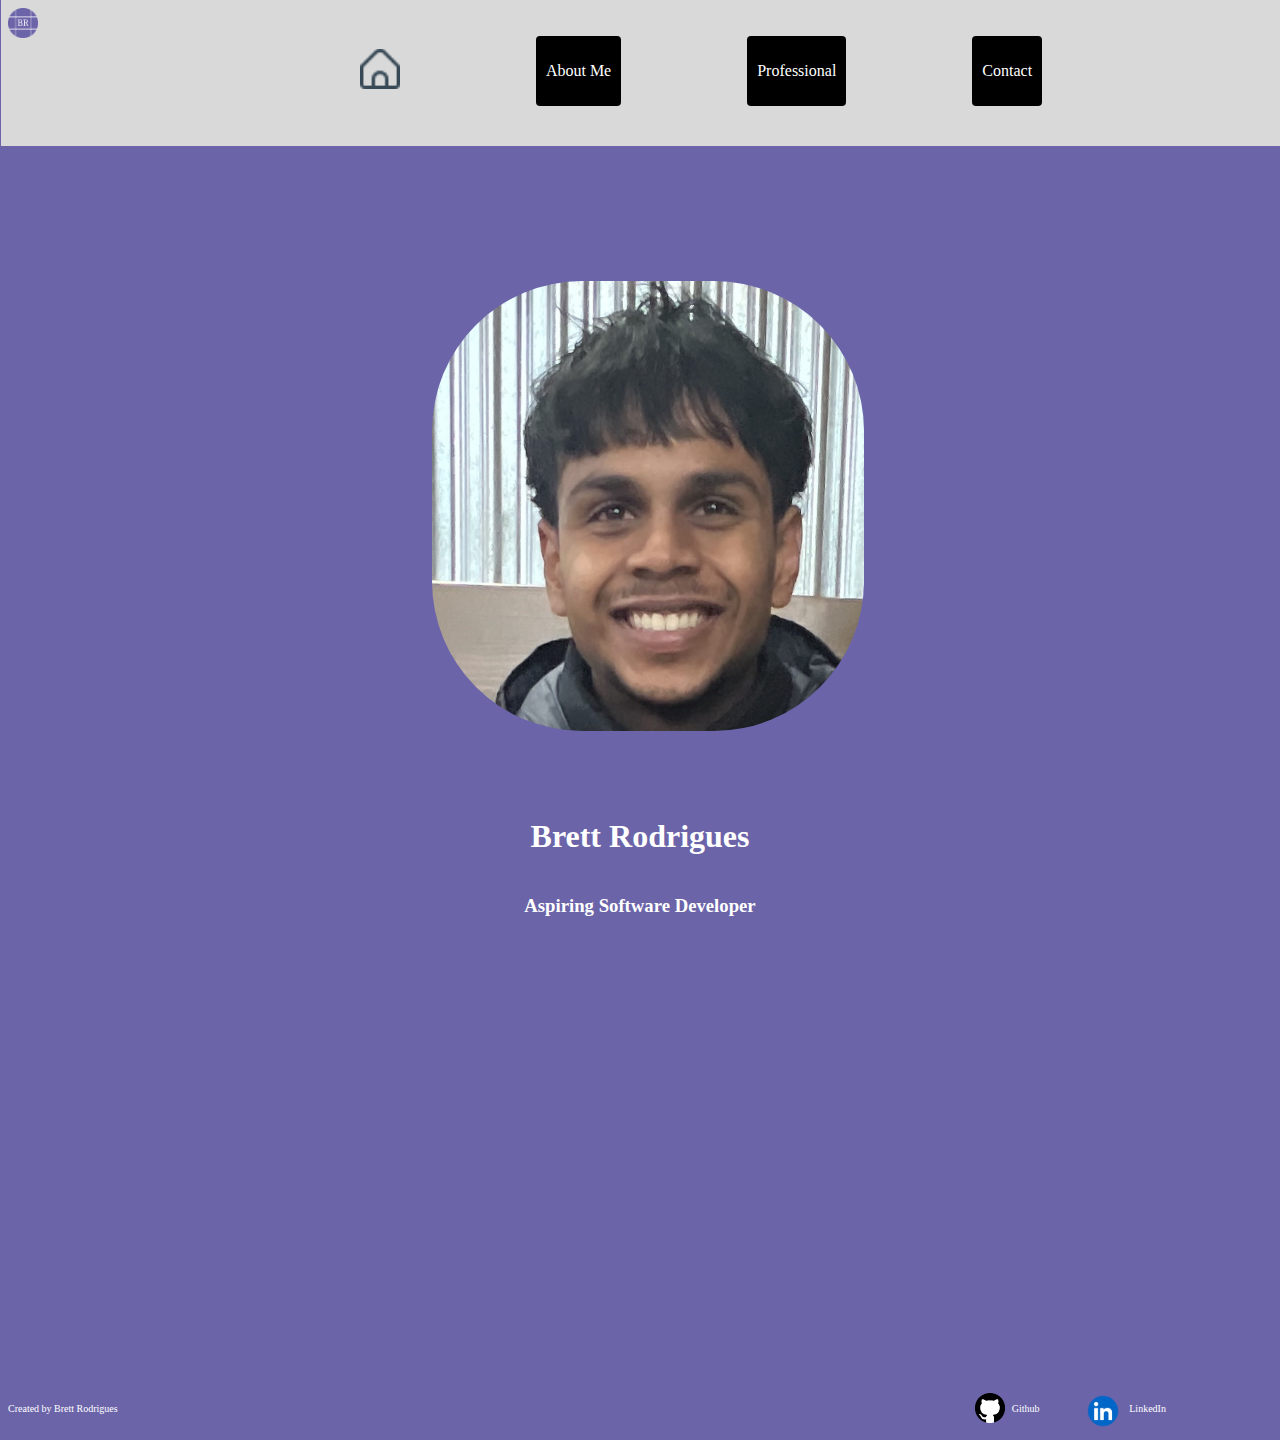
<file: index.html>
<!DOCTYPE html>
<html lang="en">
<head>
    <meta charset="UTF-8">
    <meta name="viewport" content="width=device-width, initial-scale=1.0">
    <title>Home</title>
    <link rel="stylesheet" href="index.css">
    <link rel="icon" type="image/png" href="images/favicon.png">
</head>
<body>
    

    <img src="images/favicon.png" alt="Favicon" class="favi">

    <br>
    
    <div class="navBar">
        <br>
        <div class = "button" style="background-color: transparent ;">
            <a href=" https://brodrigues2005.github.io/index.html"><img src="images/fi-rr-home.png" alt="home button" height="40px"></a>
        </div>

       
        
        <div class = "button">
            <a href=" https://brodrigues2005.github.io/about.html"><p>About Me</p></a>
        </div>
       
        <div class = "button">
            <a href="https://brodrigues2005.github.io/professional.html"><p>Professional</p></a>
        </div>
        
        <div class = "button">
            <a href="https://brodrigues2005.github.io/contact.html"><p>Contact</p></a>
        </div>
    </div>

<div class="image-container">
    <img class="home-pic" alt="Portrait of Brett" src="images/portrait.png">
</div>

<div class="text-container">
    <h1>Brett Rodrigues</h1>
    <h3>Aspiring Software Developer </h3>
    
</div>




    
    <footer>
        <p>Created by Brett Rodrigues</p>

        <a href="https://github.com/brodrigues2005"> <img src="images/gitHub.png" alt="Git Hub Icon" style="margin-left: 67vw; "> </a>
        <p style="margin-left: 0.5vw;">Github</p>
        <a href="https://ca.linkedin.com/in/brett-rodrigues-825122332"><img src="images/linkedIn.png" style="padding-left: 3vw; height:50px; margin-top: -7px;" alt="linkedIn Icon"></a>
        <p style="margin-left: 0.1vw;">LinkedIn</p>


    </footer>

    
</body>

</html>
</file>
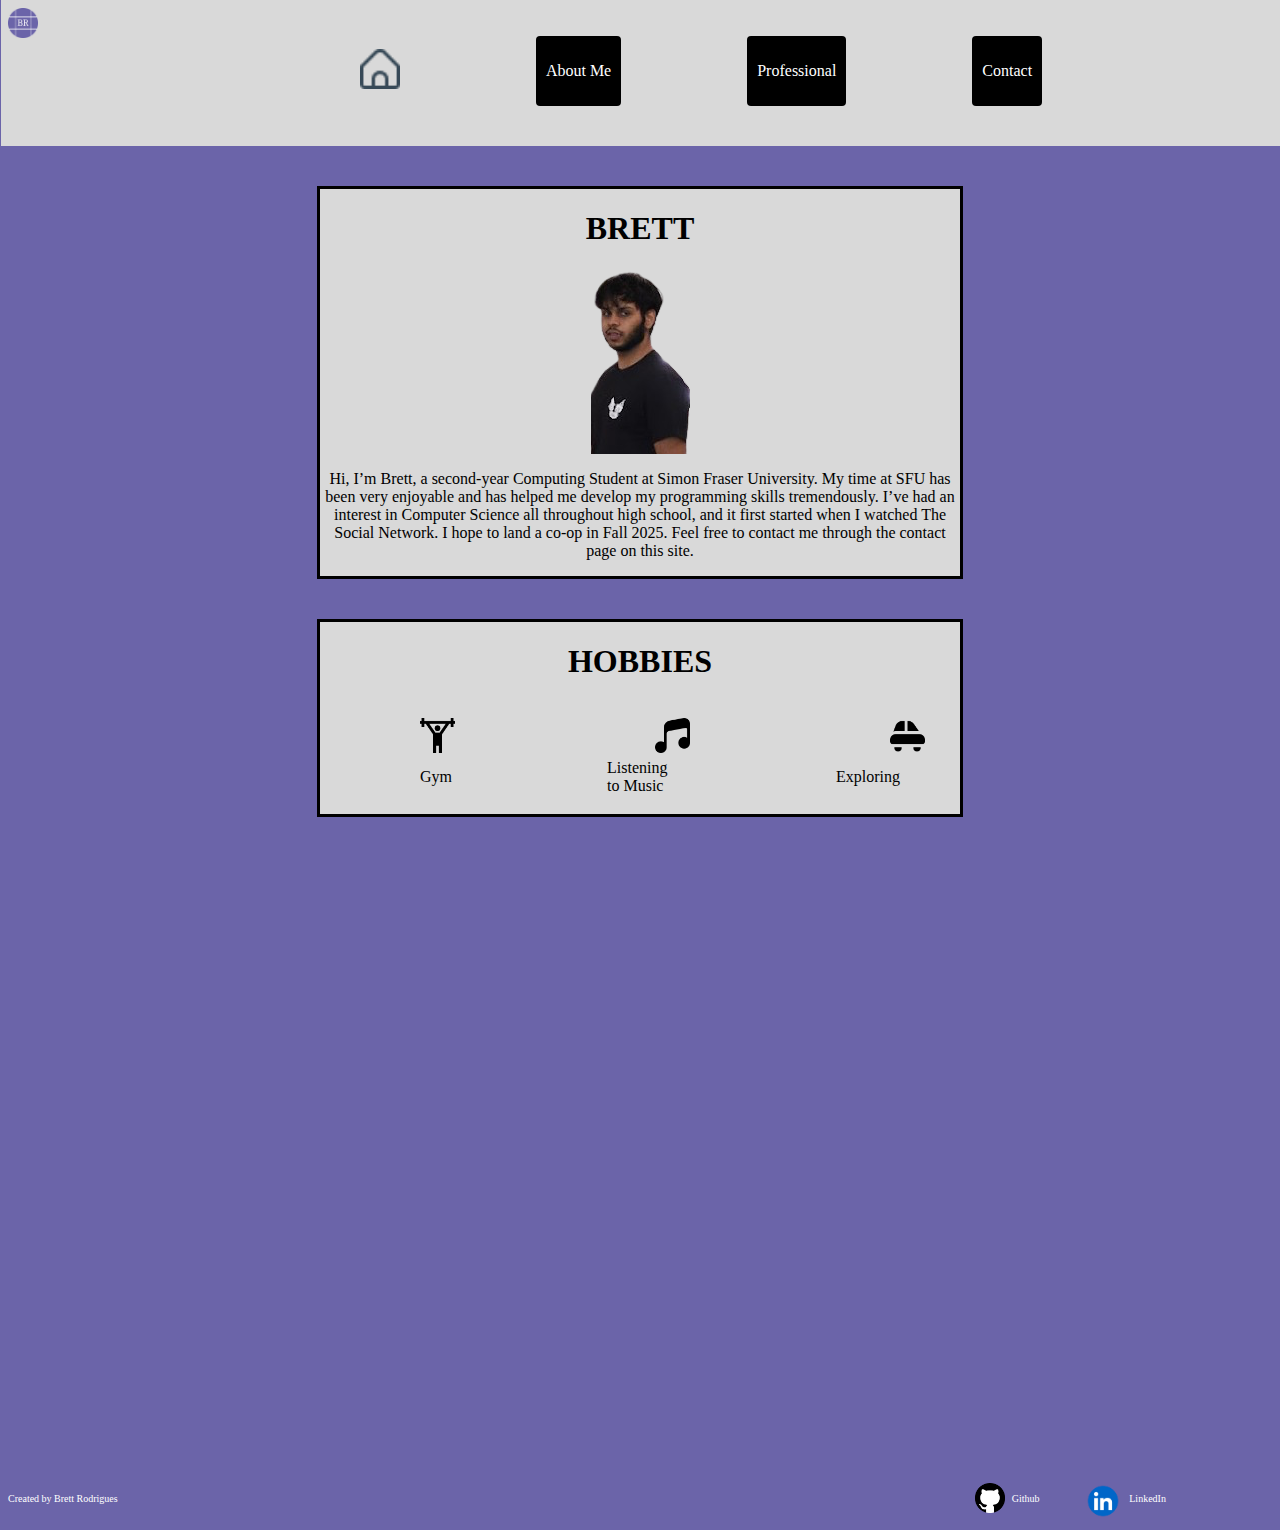
<file: about.html>
<!DOCTYPE html>
<html lang="en">
<head>
    <meta charset="UTF-8">
    <meta name="viewport" content="width=device-width, initial-scale=1.0">
    <title>About</title>
    <link rel="stylesheet" href="about.css">
    <link rel="icon" type="image/png" href="images/favicon.png">
</head>
<body>
    

    <img src="images/favicon.png" alt="Favicon" class="favi">

    <br>
    
    <div class="navBar">
        <br>
        <div class = "button" style="background-color: transparent ;">
            <a href=" https://brodrigues2005.github.io/index.html"><img src="images/fi-rr-home.png" alt="home button" height="40px"></a>
        </div>

       
        
        <div class = "button">
            <a href=" https://brodrigues2005.github.io/about.html"><p>About Me</p></a>
        </div>
       
        <div class = "button">
            <a href="https://brodrigues2005.github.io/professional.html"><p>Professional</p></a>
        </div>
        
        <div class = "button">
            <a href="https://brodrigues2005.github.io/contact.html"><p>Contact</p></a>
        </div>
    </div>

    
       
    <div class="bio">
        <h1>BRETT</h1>
        <img class="bio-pic" src="images/stormhacks.png" alt="Photo of me from stormhacks">
        <p>Hi, I’m Brett, a second-year Computing Student at Simon Fraser University. My time at SFU has been very enjoyable and has helped me develop my programming skills tremendously. I’ve had an interest in Computer Science all throughout high school, and it first started when I watched The Social Network. I hope to land a co-op in Fall 2025. Feel free to contact me through the contact page on this site.

        </p>

        
    </div>

    <div class="hobbies" >
        <h1>HOBBIES</h1>
        <ul>
            <li>
                <img src="images/dumbbell-weightlifting.png" alt=" Picture of Dumbell">
                
            </li>
            <br>
            <li><img src="images/music-alt.png" alt="Picture of music symbol"></li>
            <br>
            <li><img src="images/car-side.png" alt=" Car Icon"></li>
        </ul>

        <ul style=" gap:155px; margin-top: -10px;">
            <li> Gym</li>
            <li> Listening to Music</li>
            <li> Exploring</li>

        </ul>
        
    </div>
    

    
    

    <footer>
        <p>Created by Brett Rodrigues</p>

        <a href="https://github.com/brodrigues2005"> <img src="images/gitHub.png" alt="Git Hub Icon" style="margin-left: 67vw; "> </a>
        <p style="margin-left: 0.5vw;">Github</p>
        <a href="https://ca.linkedin.com/in/brett-rodrigues-825122332"><img src="images/linkedIn.png" style="padding-left: 3vw; height:50px; margin-top: -7px;" alt="linkedIn Icon"></a>
        <p style="margin-left: 0.1vw;">LinkedIn</p>


    </footer>
</body>
</html>
</file>
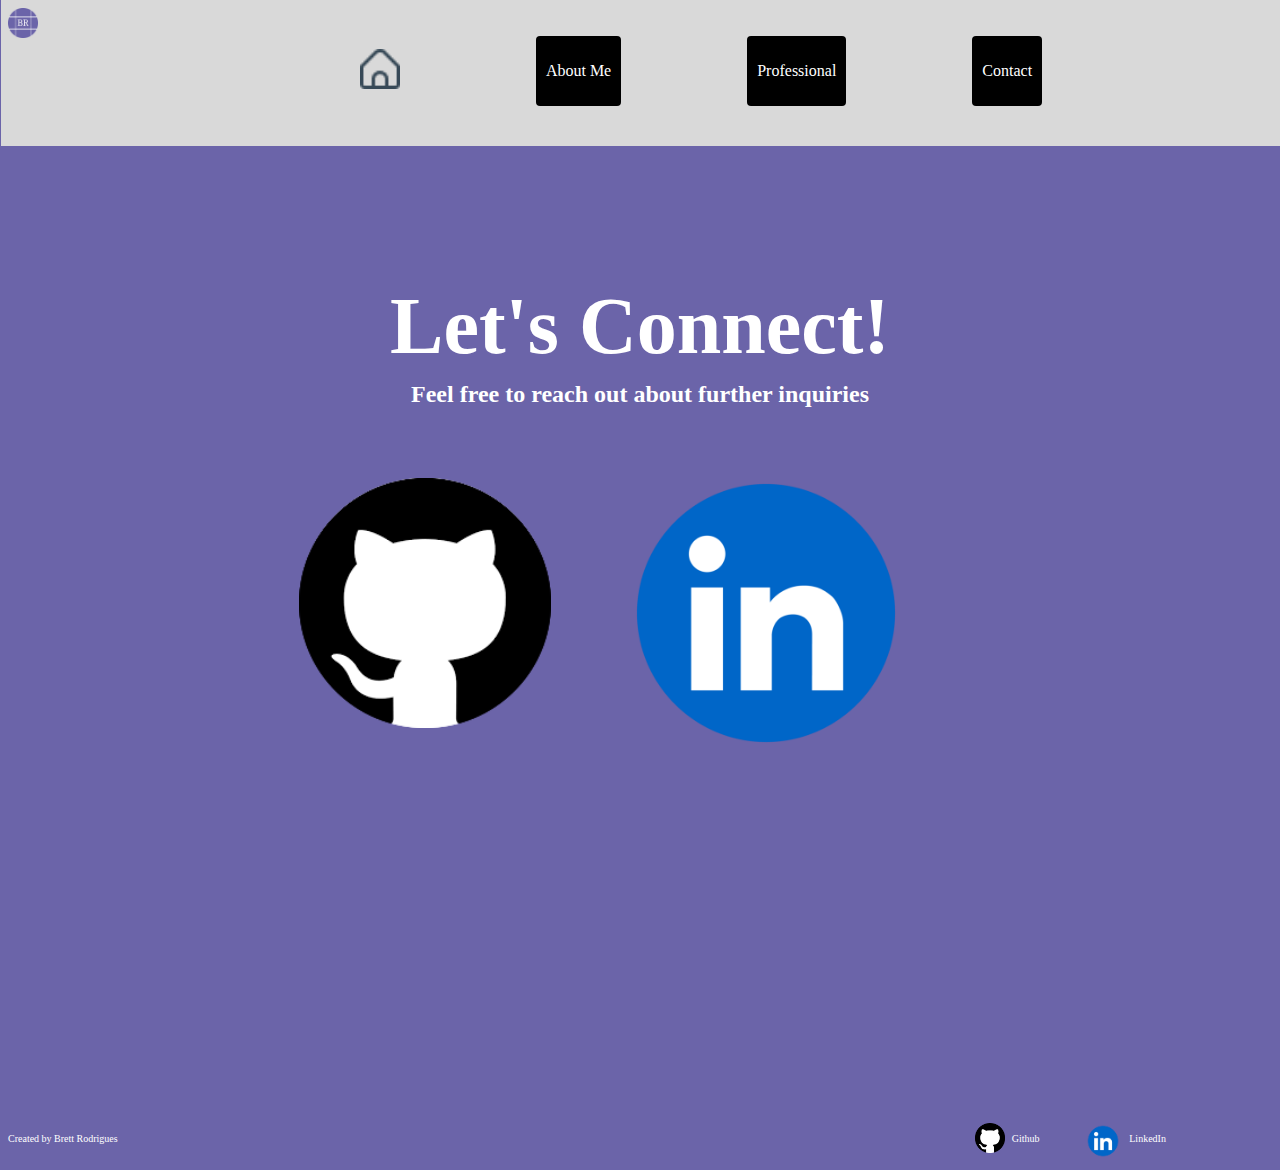
<file: contact.html>
<!DOCTYPE html>
<html lang="en">
<head>
    <meta charset="UTF-8">
    <meta name="viewport" content="width=device-width, initial-scale=1.0">
    <title>Contact</title>
    <link rel="stylesheet" href="contact.css">
    <link rel="icon" type="image/png" href="images/favicon.png">
</head>
<body>
    

    <img src="images/favicon.png" alt="Favicon" class="favi">

    <br>
    
    <div class="navBar">
        <br>
        <div class = "button" style="background-color: transparent ;">
            <a href=" https://brodrigues2005.github.io/index.html"><img src="images/fi-rr-home.png" alt="home button" height="40px"></a>
        </div>

       
        
        <div class = "button">
            <a href=" https://brodrigues2005.github.io/about.html"><p>About Me</p></a>
        </div>
       
        <div class = "button">
            <a href="https://brodrigues2005.github.io/professional.html"><p>Professional</p></a>
        </div>
        
        <div class = "button">
            <a href="https://brodrigues2005.github.io/contact.html"><p>Contact</p></a>
        </div>
    </div>

    <div class="contact-title">
        
        <h1>Let's Connect!</h1>
        <h2>Feel free to reach out about further inquiries </h2>

    </div>

    <div class="contact-images">
        <a href="https://github.com/brodrigues2005"><img src="images/gitHub.png" alt="Github logo" style="height: 250px;"></a>
        <a href="https://ca.linkedin.com/in/brett-rodrigues-825122332"><img src="images/linkedIn.png" alt="linkedIn logo" style="height:430px; margin-top: -30px;"></a>

    </div>







    <footer>
        <p>Created by Brett Rodrigues</p>

        <a href="https://github.com/brodrigues2005"> <img src="images/gitHub.png" alt="Git Hub Icon" style="margin-left: 67vw; "> </a>
        <p style="margin-left: 0.5vw;">Github</p>
        <a href="https://ca.linkedin.com/in/brett-rodrigues-825122332"><img src="images/linkedIn.png" style="padding-left: 3vw; height:50px; margin-top: -7px;" alt="linkedIn Icon"></a>
        <p style="margin-left: 0.1vw;">LinkedIn</p>


    </footer>
    
</body>
</html>
</file>
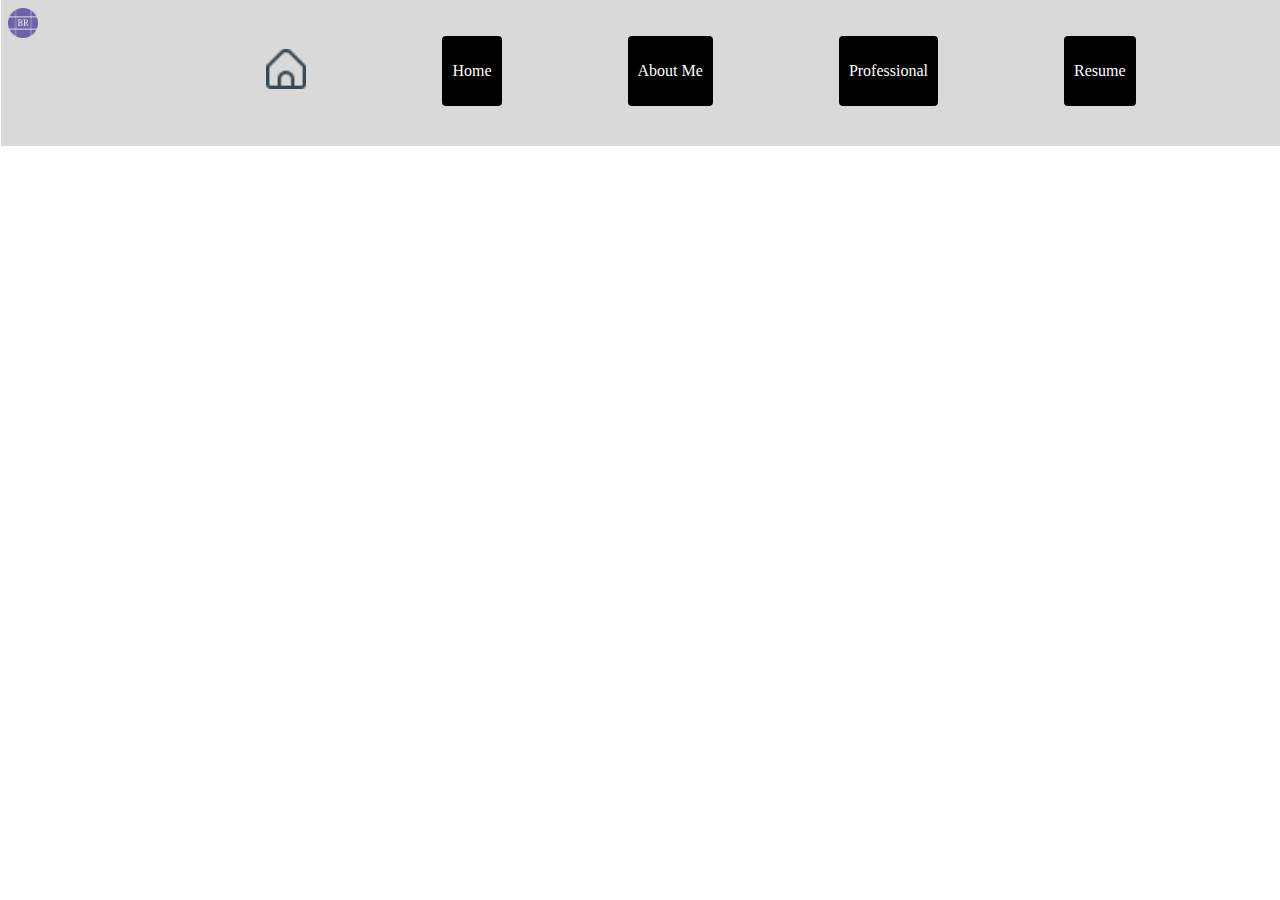
<file: home.html>
<!DOCTYPE html>
<html lang="en">
<head>
    <meta charset="UTF-8">
    <meta name="viewport" content="width=device-width, initial-scale=1.0">
    <title>Home</title>
    <link rel="stylesheet" href="home.css">
</head>
<body>
    

    <img src="favicon.png" alt="Favicon" class="favi">

    <br>
    
    <div class="navBar">
        <br>
        <div class = "button" style="background-color: transparent ;">
            <img src="fi-rr-home.png" alt="home button" height="40px">
        </div>

        <div class = "button">
            <p>Home</p>
        </div>
        
        <div class = "button">
            <p>About Me</p>
        </div>
       
        <div class = "button">
            <p>Professional</p>
        </div>
        
        <div class = "button">
            <p>Resume</p>
        </div>
    </div>
    
</body>
</html>
</file>
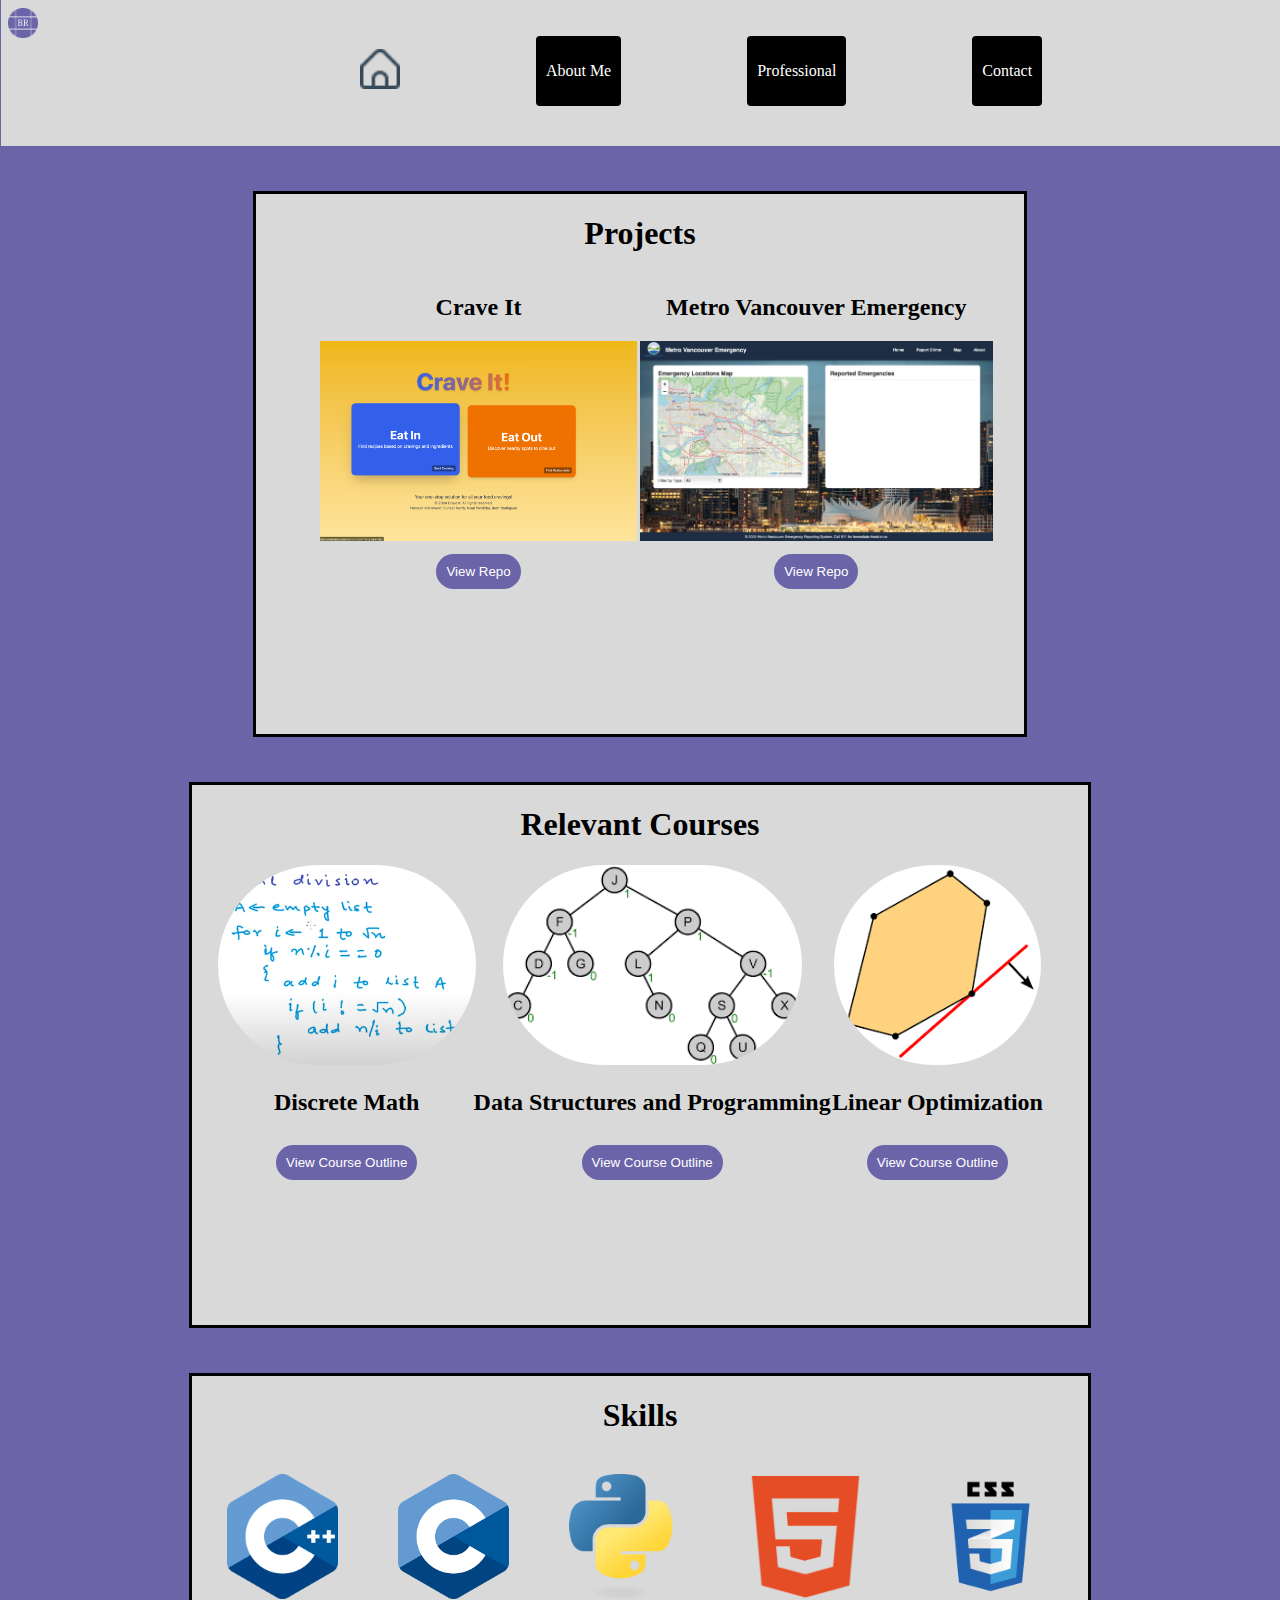
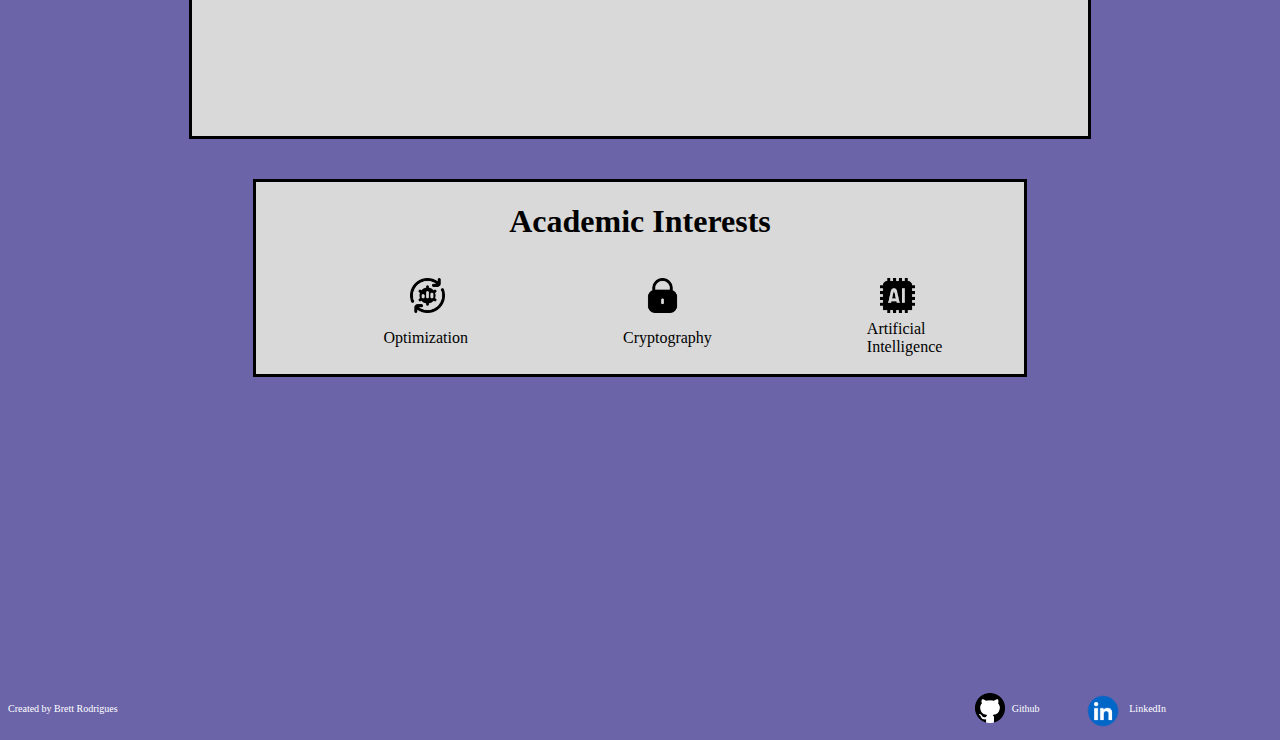
<file: professional.html>
<!DOCTYPE html>
<html lang="en">
<head>
    <meta charset="UTF-8">
    <meta name="viewport" content="width=device-width, initial-scale=1.0">
    <title>Professional</title>
    <link rel="stylesheet" href="professional.css">
    <link rel="icon" type="image/png" href="images/favicon.png">
</head>
<body>
    

    <img src="images/favicon.png" alt="Favicon" class="favi">

    <br>
    
    <div class="navBar">
        <br>
        <div class = "button" style="background-color: transparent ;">
            <a href=" https://brodrigues2005.github.io/index.html"><img src="images/fi-rr-home.png" alt="home button" height="40px"></a>
        </div>

       
        
        <div class = "button">
            <a href=" https://brodrigues2005.github.io/about.html"><p>About Me</p></a>
        </div>
       
        <div class = "button">
            <a href="https://brodrigues2005.github.io/professional.html"><p>Professional</p></a>
        </div>
        
        <div class = "button">
            <a href="https://brodrigues2005.github.io/contact.html"><p>Contact</p></a>
        </div>
    </div>

    <div class="projects">
        <h1>
            Projects
        </h1>

        <div class="project-panel" style="margin-left: 5vw;">
            <h2>
                Crave It
            </h2>

            <img src="images/craveIt.png" alt="Crave It Thumbnail" >
            <br>
            <a href="https://github.com/p-north/StormHacks2024_CraveIt"><button>View Repo</button></a>

        </div>

        <div class="project-panel" style="margin-left: 30vw;">
            <h2>
                Metro Vancouver Emergency
            </h2>

            <img src="images/vanEmerg.png" alt="Metro Vancouver Emergency Thumbnail">
            <br>
            <a href="https://github.com/brodrigues2005/cmpt272-finalProject"><button>View Repo</button></a>

        </div>
    </div>

    <div class="courses">
        <h1>Relevant Courses</h1>

        <div class="course-panel" style="margin-left: 2vw;">
            <img src="images/discrete.png" alt="Discrete Math Thumbnail">
            <h2>Discrete Math</h2>
            <a href="https://www.sfu.ca/outlines.html?2023/fall/macm/101/d300"><button>View Course Outline</button></a>
        </div>

        <div class="course-panel" style="margin-left: 22vw;">
            <img src="images/225.png" alt="Data Structure and Programming Thumbnail">
            <h2>Data Structures and Programming</h2>
            <a href="https://www.sfu.ca/outlines.html?2024/fall/cmpt/225/d100"><button>View Course Outline</button></a>
        </div>

        <div class="course-panel" style="margin-left: 50vw;">
            <img src="images/lp.png" alt="Linear Programming Thumbnail">
            <h2>Linear Optimization</h2>
            <a href="https://www.sfu.ca/outlines.html?2025/spring/math/308/d100"><button>View Course Outline</button></a>
        </div>
    </div>

    <div class="skills">
        <h1>Skills</h1>
        <div class="skills-images">
            <img src="images/c++.png" alt="c++ logo">
            <img src="images/c.png" alt="c logo">
            <img src="images/python.png" alt="python logo">
            <img src="images/html.png" alt="html logo">
            <img src="images/css.png" alt="css logo">
        </div>

    </div>

    <div class="interests" >
        <h1>Academic Interests</h1>
        <ul>
            <li>
                <img src="images/optimization.png" alt=" Picture of Optimization Icon">
                
            </li>
            <br>
            <li><img src="images/lock.png" alt="Picture of lock icon"></li>
            <br>
            <li><img src="images/ai.png" alt=" Picture of AI icon"></li>
        </ul>

        <ul style=" gap:155px; margin-top: -10px; width: 72%; height: 30%;">
            <li> Optimization</li>
            <li> Cryptography</li>
            <li> Artificial Intelligence</li>

        </ul>
        
    </div>





    <footer>
        <p>Created by Brett Rodrigues</p>

        <a href="https://github.com/brodrigues2005"> <img src="images/gitHub.png" alt="Git Hub Icon" style="margin-left: 67vw; "> </a>
        <p style="margin-left: 0.5vw;">Github</p>
        <a href="https://ca.linkedin.com/in/brett-rodrigues-825122332"><img src="images/linkedIn.png" style="padding-left: 3vw; height:50px; margin-top: -7px;" alt="linkedIn Icon"></a>
        <p style="margin-left: 0.1vw;">LinkedIn</p>


    </footer>

    
</body>
</html>
</file>
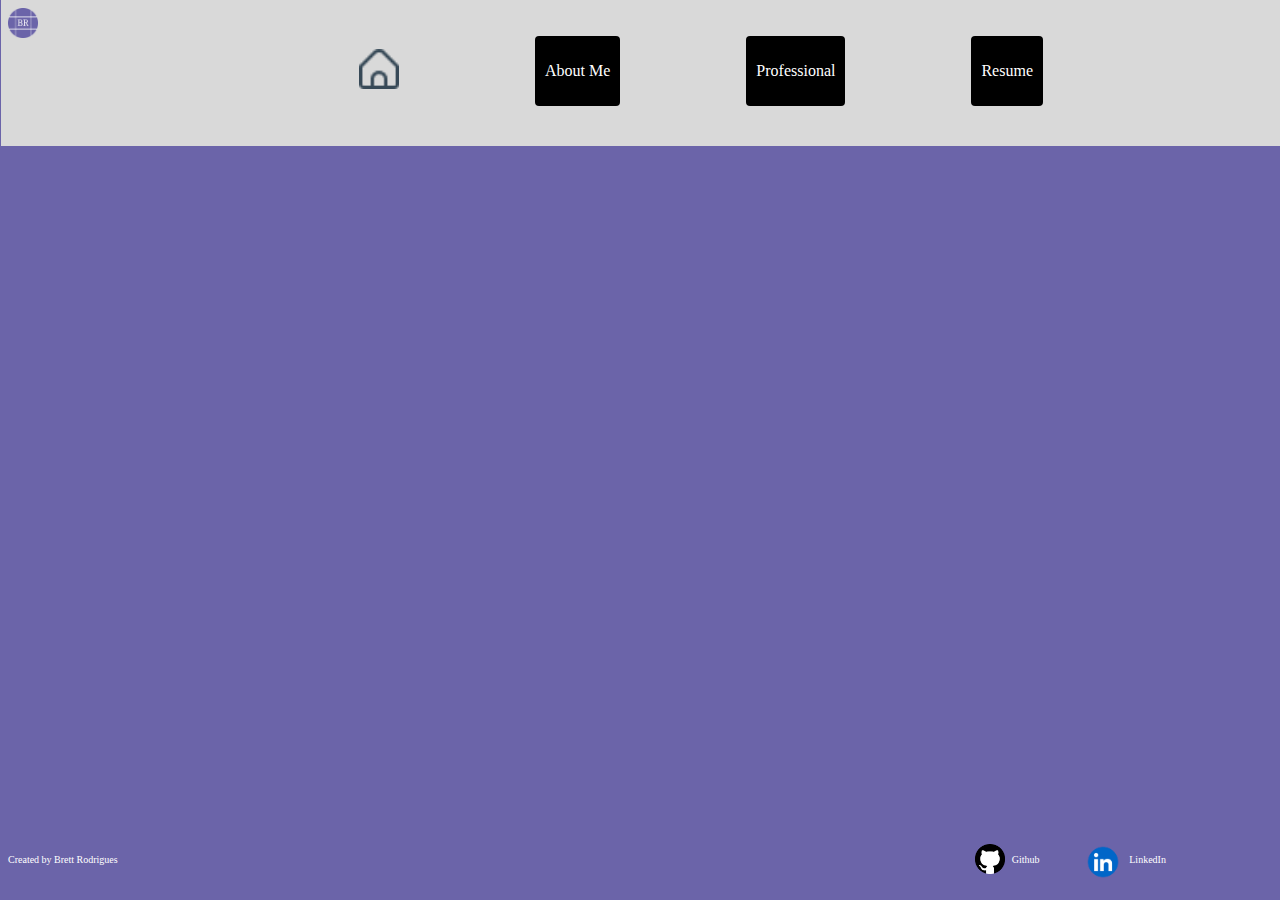
<file: resume.html>
<!DOCTYPE html>
<html lang="en">
<head>
    <meta charset="UTF-8">
    <meta name="viewport" content="width=device-width, initial-scale=1.0">
    <title>Resume</title>
    <link rel="stylesheet" href="resume.css">
</head>
<body>
    

    <img src="images/favicon.png" alt="Favicon" class="favi">

    <br>
    
    <div class="navBar">
        <br>
        <div class = "button" style="background-color: transparent ;">
            <a href=" https://brodrigues2005.github.io/index.html"><img src="images/fi-rr-home.png" alt="home button" height="40px"></a>
        </div>

       
        
        <div class = "button">
            <a href=" https://brodrigues2005.github.io/about.html"><p>About Me</p></a>
        </div>
       
        <div class = "button">
            <a href="https://brodrigues2005.github.io/professional.html"><p>Professional</p></a>
        </div>
        
        <div class = "button">
            <a href="https://brodrigues2005.github.io/resume.html"><p>Resume</p></a>
        </div>
    </div>

    <footer>
        <p>Created by Brett Rodrigues</p>

        <a href="https://github.com/brodrigues2005"> <img src="images/gitHub.png" alt="Git Hub Icon" style="margin-left: 67vw; "> </a>
        <p style="margin-left: 0.5vw;">Github</p>
        <a href="https://ca.linkedin.com/in/brett-rodrigues-825122332"><img src="images/linkedIn.png" style="padding-left: 3vw; height:50px; margin-top: -7px;" alt="linkedIn Icon"></a>
        <p style="margin-left: 0.1vw;">LinkedIn</p>


    </footer>
    
</body>
</html>
</file>
<file: index.css>
.navBar {
    
    background-color:  #D9D9D9;
    display: flex;
    gap: 10vw; 
    justify-content: center;
    align-items: center;
    width: 100vw;
    height: 150px;
    margin-left: -7px;
    margin-top: -30px;
   
  }

.navBar .button  {
  

  display: inline-block;      
  color: white;
  background-color: black;
  padding: 10px 10px;         
  margin: 0px 8px 0px -10px;             
  border-radius: 4px;        
  text-align: center;  
  


  }

  .navBar .button p  {
  


    color: white;
    text-decoration: none;
    transition: background-color 0.3s ease;
  
  
  }

  .button p:hover {
    background-color: #2980b9; 
  }

    a{
        text-decoration: none;
    }

  .favi{
    position: absolute;
    height: 30px;
  }

  footer{
    position: absolute;
    bottom: -60vh;
    display: flex;       
    
    

  }

  footer img{
        height:30px;
        transition: opacity 0.3s ease;
  }

  footer img:hover {
    opacity: 0.5; 
  }

  footer p{
    font-size: 10px;
    color: white;
  }

  body{
    background-color: #6B64A9 ;
  }

  .image-container {
    margin-top: 40vh;
    display: flex;
    justify-content: center;
    align-items: center; 
    width: 100vw;
  }

  .text-container{
    display: flex;
    flex-direction: column; 
    justify-content: center; 
    align-items: center; 
    height: 100vh; 
    text-align: center; 
    margin-top: -10vh;
    color: white;
  }


  .home-pic{
    position: absolute;
    height: 50vh;
    border-radius: 150px;
    margin:auto;

  }
</file>
<file: about.css>
.navBar {
    
    background-color:  #D9D9D9;
    display: flex;
    gap: 10vw; 
    justify-content: center;
    align-items: center;
    width: 100vw;
    height: 150px;
    margin-left: -7px;
    margin-top: -30px;
   
  }

.navBar .button  {
  

  display: inline-block;      
  color: white;
  background-color: black;
  padding: 10px 10px;         
  margin: 0px 8px 0px -10px;             
  border-radius: 4px;        
  text-align: center;  
  


  }

  .navBar .button p  {
  


    color: white;
    text-decoration: none;
    transition: background-color 0.3s ease;
  
  
  }

  .button p:hover {
    background-color: #2980b9; /* Darken color on hover */
  }

    a{
        text-decoration: none;
    }

  .favi{
    position: absolute;
    height: 30px;
  }


  footer{
    position: absolute;
    bottom: -70vh;
    display: flex;       
    
    

  }

  footer img{
        height:30px;
        transition: opacity 0.3s ease;
  }

  footer img:hover {
    opacity: 0.5; 
  }

  footer p{
    font-size: 10px;
    color: white;
  }

  body{
    background-color: #6B64A9 ;
  }

  .bio{
    background-color: #D9D9D9;
    display: flex;
    flex-direction: column;
    align-items: center;
    text-align: center;
    margin: auto;
    width: 50vw;
    margin-top: 40px;
    border: solid;
    
    
  }

  .hobbies{
    background-color: #D9D9D9;
    display: flex;
    flex-direction: column;
    align-items: center;
    margin: auto;
    width: 50vw;
    margin-top: 40px;
    border: solid;
    height: 15vw;
    
    
  }

  li{

    display: flex;
    align-items: center;
   
   
  }


  .hobbies ul{
    list-style: none;
    display: flex;
    width: 75%;
    gap: 100px;
   
   
    
  }
  .hobbies li img{
    height:35px;
   
    
   
  }

  .hobbies li{
    transition: color 0.3s ease-in-out;
   
    
   
  }

  .hobbies li:hover{
    color: #6B64A9;
  }
</file>
<file: contact.css>
.navBar {
    
    background-color:  #D9D9D9;
    display: flex;
    gap: 10vw; 
    justify-content: center;
    align-items: center;
    width: 100vw;
    height: 150px;
    margin-left: -7px;
    margin-top: -30px;
   
  }

.navBar .button  {
  

  display: inline-block;      
  color: white;
  background-color: black;
  padding: 10px 10px;         
  margin: 0px 8px 0px -10px;             
  border-radius: 4px;        
  text-align: center;  
  


  }

  .navBar .button p  {
  


    color: white;
    text-decoration: none;
    transition: background-color 0.3s ease;
  
  
  }

  .button p:hover {
    background-color: #2980b9; /* Darken color on hover */
  }

    a{
        text-decoration: none;
    }

  .favi{
    position: absolute;
    height: 30px;
  }


  footer{
    position: absolute;
    bottom: -30vh;
    display: flex;       
    /* flex-direction: row; */
    

  }

  footer img{
        height:30px;
        transition: opacity 0.3s ease;
  }

  footer img:hover {
    opacity: 0.5; 
  }

  footer p{
    font-size: 10px;
    color: white;
  }

  body{
    background-color: #6B64A9 ;
  }

  .contact-title{
    text-align: center;
    margin: auto;
    color: white;
    margin-top: 15vh;
  }

  .contact-title h1{
    font-size: 80px;
  }

  .contact-title h2{
    margin-top: -5vh;
  }

  .contact-images{
    display:flex;
    height: 50vh;
    justify-content: center;
  }

  .contact-images img{
    margin-top: 50px;
    transition: opacity 0.3s ease;
  }

  .contact-images img:hover {
    opacity: 0.5; 
  }
</file>
<file: home.css>
.navBar {
    
    background-color:  #D9D9D9;
    display: flex;
    gap: 10vw; 
    justify-content: center;
    align-items: center;
    width: 100vw;
    height: 150px;
    margin-left: -7px;
    margin-top: -30px;
   
  }

.navBar .button  {
  

  display: inline-block;      
  color: white;
  background-color: black;
  padding: 10px 10px;         
  margin: 0px 8px 0px -10px;             
  border-radius: 4px;        
  text-align: center;  

  }

  .favi{
    position: absolute;
    height: 30px;
  }
</file>
<file: professional.css>
.navBar {
    
    background-color:  #D9D9D9;
    display: flex;
    gap: 10vw; 
    justify-content: center;
    align-items: center;
    width: 100vw;
    height: 150px;
    margin-left: -7px;
    margin-top: -30px;
   
  }

.navBar .button  {
  

  display: inline-block;      
  color: white;
  background-color: black;
  padding: 10px 10px;         
  margin: 0px 8px 0px -10px;             
  border-radius: 4px;        
  text-align: center;  
  


  }

  .navBar .button p  {
  


    color: white;
    text-decoration: none;
    transition: background-color 0.3s ease;
  
  
  }

  .button p:hover {
    background-color: #2980b9; /* Darken color on hover */
  }

    a{
        text-decoration: none;
    }

  .favi{
    position: absolute;
    height: 30px;
  }

  footer{
    position: absolute;
    bottom: -160vh;
    display: flex;       

    

  }

  footer img{
        height:30px;
        transition: opacity 0.3s ease;
  }

  footer img:hover {
    opacity: 0.5; 
  }

  footer p{
    font-size: 10px;
    color: white;
  }

  body{
    background-color: #6B64A9 ;
  }

  .projects{
    border: solid;
    margin: auto;
    background-color: #D9D9D9;
    text-align: center;
    margin-top: 5vh;
    width: 60vw;
    height: 60vh ;

  }

  .project-panel{
    position: absolute;
   
  }

  .project-panel img{
    height: 200px;
  }

  .project-panel button{
    margin-top: 1vh;
    background-color: #6B64A9 ;
    color: white;
    border-radius: 20px;
    border: none;
    transition: opacity 0.3s ease-in-out;
    padding: 10px;
  }

  .project-panel button:hover{
    opacity: 0.6;
  }

  .courses{
      border: solid;
      margin: auto;
      background-color: #D9D9D9;
      text-align: center;
      margin-top: 5vh;
      width: 70vw;
      height: 60vh ;
  }

  .course-panel{
    position: absolute;
  }

  .course-panel img{
    height: 200px;
    border-radius: 150px;
  }

  .course-panel button{
    margin-top: 1vh;
    background-color: #6B64A9 ;
    color: white;
    border-radius: 20px;
    border: none;
    transition: opacity 0.3s ease-in-out;
    padding: 10px;
  }

  .course-panel button:hover{
    opacity: 0.6;
  }

  .skills{
    border: solid;
    margin: auto;
    background-color: #D9D9D9;
    text-align: center;
    margin-top: 5vh;
    width: 70vw;
    height: 40vh ;
}

.skills-images{
  display: flex;
  gap: 60px;
  justify-content: center;
  margin-top: 40px;
}

.skills-images img{
  height: 125px;
  transition: transform 0.3s ease-out;

}

.skills-images img:hover{
  transform: scale(1.1);
}


.interests{
  background-color: #D9D9D9;
  display: flex;
  flex-direction: column;
  align-items: center;
  margin: auto;
  width: 60vw;
  margin-top: 40px;
  border: solid;
  height: 15vw;
  
  
}

li{

  display: flex;
  align-items: center;
 
 
}


.interests ul{
  list-style: none;
  display: flex;
  width: 65%;
  gap: 100px;

 
 
  
}
.interests li img{
  height:35px;
 
  
 
}

.interests li{
  transition: color 0.3s ease-in-out;
 
  
 
}

.interests li:hover{
  color: #6B64A9;
}
</file>
<file: resume.css>
.navBar {
    
    background-color:  #D9D9D9;
    display: flex;
    gap: 10vw; 
    justify-content: center;
    align-items: center;
    width: 100vw;
    height: 150px;
    margin-left: -7px;
    margin-top: -30px;
   
  }

.navBar .button  {
  

  display: inline-block;      
  color: white;
  background-color: black;
  padding: 10px 10px;         
  margin: 0px 8px 0px -10px;             
  border-radius: 4px;        
  text-align: center;  
  


  }

  .navBar .button p  {
  


    color: white;
    text-decoration: none;
    transition: background-color 0.3s ease;
  
  
  }

  .button p:hover {
    background-color: #2980b9; /* Darken color on hover */
  }

    a{
        text-decoration: none;
    }

  .favi{
    position: absolute;
    height: 30px;
  }


  footer{
    position: absolute;
    bottom: 1vh;
    display: flex;       
    /* flex-direction: row; */
    

  }

  footer img{
        height:30px;
        transition: opacity 0.3s ease;
  }

  footer img:hover {
    opacity: 0.5; 
  }

  footer p{
    font-size: 10px;
    color: white;
  }

  body{
    background-color: #6B64A9 ;
  }
</file>
